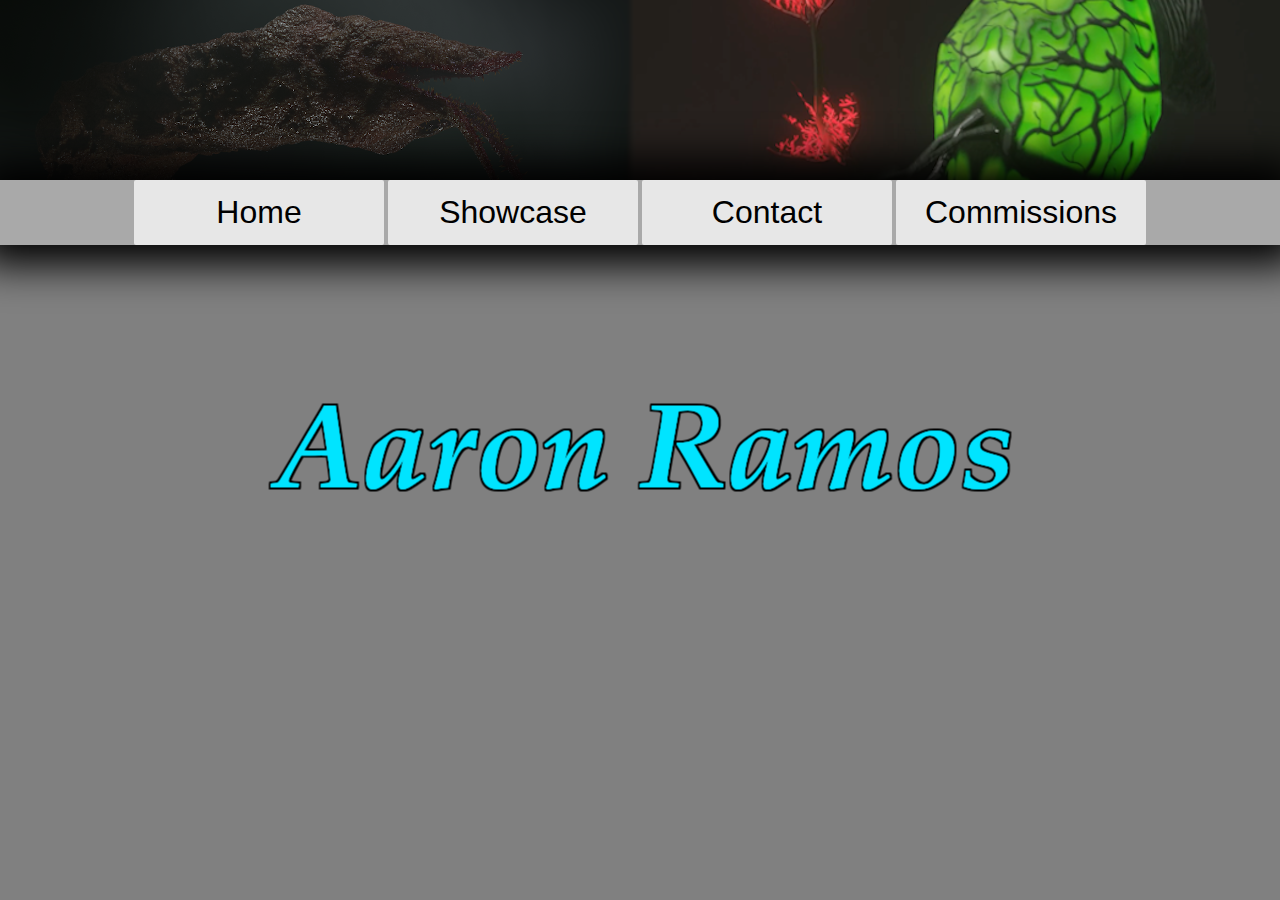
<file: commissions.html>
<!DOCTYPE html>
<html>
<head>
  <link rel="icon" type="image/x-icon" href="favicon01.png">
  <title>Aaron Ramos - Programmer & 3D Artist</title>
  <link rel="stylesheet" href="styles.css">
</head>
<body>
  
  
  <!-- Tab links -->
  <div class="top-container">
    <div class="name"><img src="name01.png"></div>
    <div class="banner">
    </div>
  </div>
  <div class="tab">
    <button class="tablinks">Home</button>
    <button class="tablinks">Showcase</button>
    <button class="tablinks">Contact</button>
    <button class="tablinks">Commissions</button>
  </div>
  
  <div class="main-container">
    <div id = "Commissions" class = "tabcontent">
      <iframe src="https://docs.google.com/forms/d/e/1FAIpQLSf6Lix_8BYTtaUk3Z6C_ocKrM-J0LD2wsJ8UKPoVexNAncNJg/viewform?embedded=true" width="100%" height="2322" frameborder="0" marginheight="0" marginwidth="0">Loading…</iframe>    
    </div>  
</body>
</html>
</file>
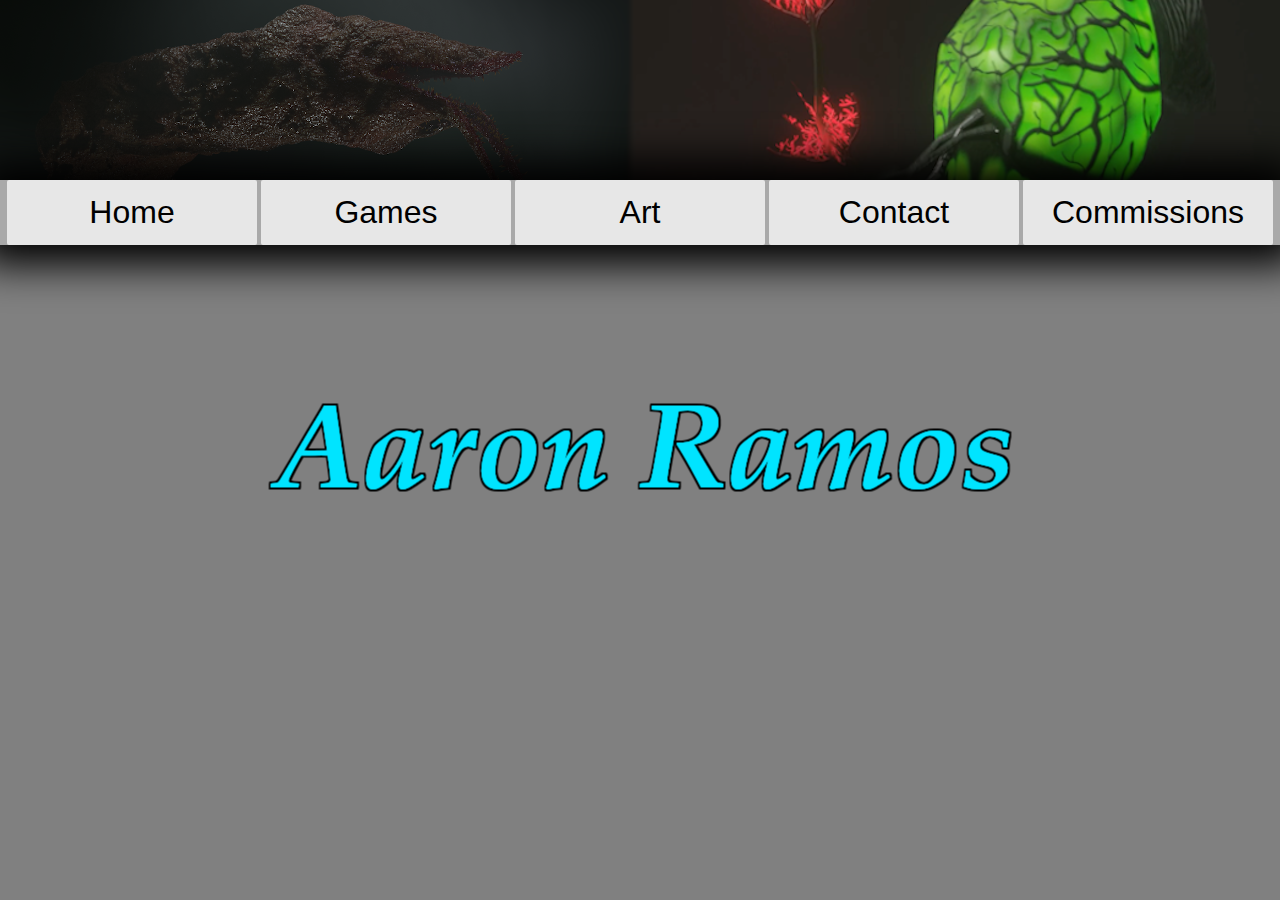
<file: contact.html>
<!DOCTYPE html>
<html>
<head>
  <link rel="icon" type="image/x-icon" href="media/favicon01.png">
  <title>Aaron Ramos - Programmer & 3D Artist</title>
  <link rel="stylesheet" href="styles.css">
</head>
<body>
  
  
  <!-- Tab links -->
  <div class="top-container">
    <div class="name"><img src="media/name01.png"></div>
    <div class="banner">
    </div>
  </div>
  <div class="tab">
    <a href = "index.html"><button class="tablinks">Home</button></a>
    <a href = "games.html"><button class="tablinks">Games</button></a>
    <a href = "art.html"><button class="tablinks">Art</button></a>
    <a href = "contact.html"><button class="tablinks">Contact</button></a>
    <a href = "commissions.html"><button class="tablinks">Commissions</button></a>
  </div>
  
  <div class="main-container">
    <div id = "Contact" class = "tabcontent">
      <p><a href="mailto:aaronramos96@gmail.com">aaronramos96@gmail.com</a></p>
      <p><a href="https://www.linkedin.com/in/aaron-ramos-8516a898/">Linked In</a></p>
</div>
</body>
</html>
</file>
<file: styles.css>
html {
    color: white;
}

.top-container {
    height:20%;
    width:100%;
    overflow:hidden;
    animation: slideInFromLeft ease 1s, fadeInAnimation ease 1s;
    animation-iteration-count: 1;
    animation-fill-mode: both;
    animation-delay: 0.1s;  
}

.name {
    position:fixed;
    left:50%;
    top:50%;
    transform: translate(-50%, -50%);
    z-index: 5;
}

.banner {
    width:4096px;
    height:256px;
    display:flex;
    background-image: url("banner02.png");
    background-color: grey;
    background-repeat: repeat;
    background-size:50% 100%;
    /* animation: slideInFromLeft ease 1s, fadeInAnimation ease 1s;
    animation-iteration-count: 1;
    animation-fill-mode: both;
    animation-delay: 0.1s;   */
    animation: bannermove 40s linear infinite;
}

.tab {
    justify-content: center;
    display: flex;
    width:100%;
    margin: 0 auto;
    background-color: darkgrey;
    bottom: 0px;
    text-align: center;
    animation: slideInFromLeft ease 1s, fadeInAnimation ease 1s;
    animation-iteration-count: 1;
    animation-fill-mode: both;
    animation-delay: 0.2s;
    box-shadow: 0px 0px 40px 20px black; /*any color you want*/
    z-index:1;
    position:relative;
    position: sticky;
    top:0;
    
}

.tab button {
    border: none;
    cursor: pointer;
    padding: 14px 16px;
    transition: 0.3s;
    font-size: 32px;
    background-color: rgb(231, 231, 231);
    width: 250px;
    margin:0px 2px;
    border-radius: 2px;
}

ul {
    list-style-type: inherit;
    list-style: inherit;
    font: inherit;
}

.main-container {
    display: flex;
    width:100%;
    vertical-align: top;
    animation: slideInFromLeft ease 1s, fadeInAnimation ease 1s;
    animation-iteration-count: 1;
    animation-fill-mode: both;
    animation-delay: 0.3s;
    /* background-image: url("background01.png"); */
    background-color: grey;
    height:70%;
    background-attachment: fixed;
    background-position: center;
    background-repeat: no-repeat;
    background-size: cover;
    z-index:0;
    padding-top: 0px;
    /* align-items: center; */
    flex: 1 1 auto;
    overflow-y:auto;
    display:grid;
}



.showcase-container {
    width:100%;
    display: flex;
    height:500px;
    height:fit-content;
    z-index:0;
    position:relative;
}





.tabvert {
    width: 150px;
    position: absolute;
    z-index:2;
    left:-150px;
    /* background-color: darkgrey; */
    height:fit-content;
    padding-top: 20px;
    
}

.tabvert button {
    border: none;
    outline: none;
    cursor: pointer;
    width: 100%;
    height:150px;
    margin:2px 0px;
    transition: 0.3s;
    font-size: 24px;
    text-align: center;
    padding: 0px;
    vertical-align: middle;
    background-color: rgb(231, 231, 231);
    border-radius: 10px 0px 0px 10px;
}

button:hover {
    background-color: #ddd;
}

button.active {
    background-color: #ccc;
}


.tabcontent {
    display: none;
    float: right;
    height: fit-content;
    margin-left: auto;
    margin-right: auto;
    vertical-align: top;
    /* margin-left:auto;
    margin-right:auto; */
    background-color: rgba(0, 0, 0, .9);
    border: 2px solid darkgrey;
    max-width:1000px;
    width:70%;
    min-height: 500px;
    position:relative;
    box-shadow: 0px 0px 40px 20px black; /*any color you want*/
    padding: 20px;
    /* animation: slideInFromLeft ease 1s, fadeInAnimation ease 1s;
    animation-iteration-count: 1;
    animation-fill-mode: both; */
    grid-column: 1;
    grid-row: 1;
}

.tabcontent:custom {
    opacity: 0;
}


.contactform {
    width:100%;
}

.tabcontentvert {
    display:flex;
    float:right;
    width: 100%;
    /* padding: 50px; */
    height:fit-content;
}

.videoWrapper {
    position: relative;
    padding-bottom: 56.25%;
    /* 16:9 */
    padding-top: 25px;
    height: 0;
}

.videoWrapper iframe {
    position: absolute;
    top: 0;
    left: 0;
    width: 100%;
    height: 100%;
}

video {
    width:100%;
}

body {
    padding: 0px;
    margin: 0px;
    background-color: rgb(78, 78, 78);
    height:100vh;
    display: flex;
    flex-direction: column;
}

html {
    font-family: verdana;
    font-size: 20px;
    color: white;
    /* padding: 20px; */
}

@keyframes fadeInAnimation {
    0% {
        opacity: 0;
    }
    100% {
        opacity: 1;
    }
}

@keyframes fadeOutAnimation {
    0% {
        opacity: 1;
    }
    100% {
        opacity: 0;
        display:none;
    }
}

@keyframes slideInFromLeft {
    0% {
        transform: translateX(-50%);
    }
    100% {
        transform: translateX(0);
    }
}

@keyframes slideOutToRight {
    0% {
        transform: translateX(0%);
    }
    100% {
        transform: translateX(50%);
        display:none;
    }
}

@keyframes bannermove {
    0% {
        transform: translateX(0);
    }
    100% {
        transform: translateX(-50%);
    }
}
</file>
